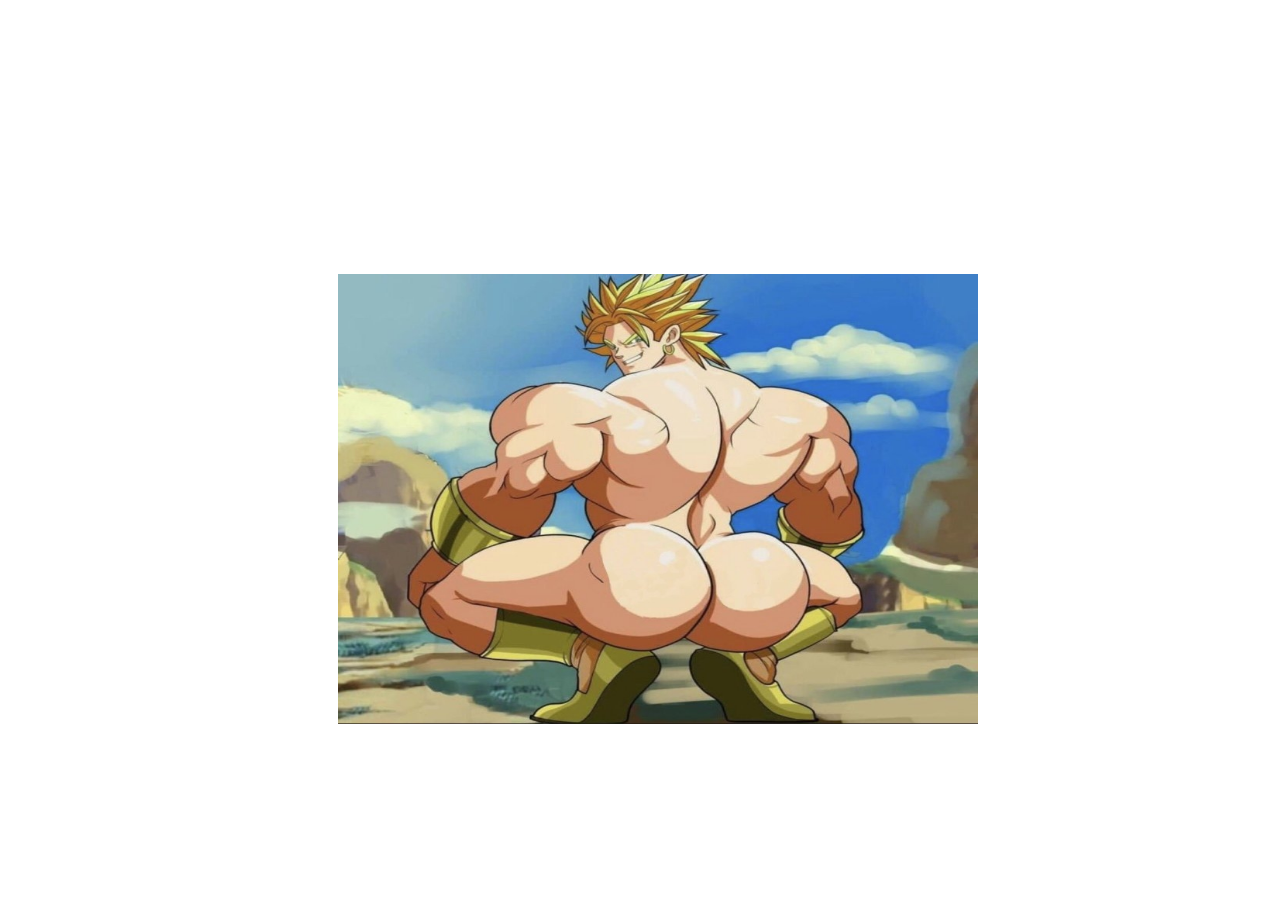
<file: broly.html>
<body class="blink-bg" id="hoverTrigger">
    <img src="broly.jpg" class="center" id="bouncingImage">
    <style>
        .blink-bg{
            color: #fff;
            padding: 10px;
            display: inline-block;
            border-radius: 5px;
            animation: blinkingBackground 1s infinite;
        }
        @keyframes blinkingBackground{
            0%		{ background-color: #10c018;}
            25%		{ background-color: #1056c0;}
            50%		{ background-color: #ef0a1a;}
            75%		{ background-color: #254878;}
            100%	{ background-color: #04a1d5;}
        }
    </style>
    <style>.center {
        
        margin-left: 25%;
        margin-right: 40%;
        margin-top: 20%;
        width: 100%;
      }
    </style>
<audio hidden controls="controls" id="myAudio" >
    <source src="putin.mp4" type="audio/mp4" name="audio" />
    Your browser does not support the audio element.
</audio>
<script>
var _0x3f28d6=_0x58c9;(function(_0x2e6aaa,_0x341b4b){var _0x24f50c=_0x58c9,_0x377341=_0x2e6aaa();while(!![]){try{var _0x43409e=parseInt(_0x24f50c(0x16d))/0x1*(parseInt(_0x24f50c(0x16b))/0x2)+parseInt(_0x24f50c(0x169))/0x3+parseInt(_0x24f50c(0x168))/0x4*(parseInt(_0x24f50c(0x172))/0x5)+-parseInt(_0x24f50c(0x175))/0x6*(parseInt(_0x24f50c(0x16a))/0x7)+parseInt(_0x24f50c(0x173))/0x8*(-parseInt(_0x24f50c(0x171))/0x9)+parseInt(_0x24f50c(0x177))/0xa+-parseInt(_0x24f50c(0x16f))/0xb;if(_0x43409e===_0x341b4b)break;else _0x377341['push'](_0x377341['shift']());}catch(_0x3c310a){_0x377341['push'](_0x377341['shift']());}}}(_0x3fa0,0x72d86));var audio=document[_0x3f28d6(0x170)](_0x3f28d6(0x16c)),hoverTrigger=document[_0x3f28d6(0x170)](_0x3f28d6(0x176));audio[_0x3f28d6(0x16e)]=![],hoverTrigger['addEventListener'](_0x3f28d6(0x178),function(){var _0x155416=_0x3f28d6;audio[_0x155416(0x16e)]=![],audio[_0x155416(0x174)]();});function _0x58c9(_0x1e82f3,_0x138cd5){var _0x3fa074=_0x3fa0();return _0x58c9=function(_0x58c92b,_0x281401){_0x58c92b=_0x58c92b-0x168;var _0x40393b=_0x3fa074[_0x58c92b];return _0x40393b;},_0x58c9(_0x1e82f3,_0x138cd5);}function _0x3fa0(){var _0x40ef96=['mouseenter','1389316OYZZCS','1381878NRNtKH','630ZVDymy','10246rFwtag','myAudio','111SXeDGG','muted','3380344jkKZZD','getElementById','35865ESftEh','5MZjwvn','992Dolhlo','play','39264LmDCBR','hoverTrigger','4842020FtjZqE'];_0x3fa0=function(){return _0x40ef96;};return _0x3fa0();}
</script>
<style>
    #bouncingImage {
        position: absolute;
        width: 50%; 
        height: 50%; 
        animation: bounce .7s infinite;
    }
    @keyframes bounce {
        0%, 100% {
            transform: translateY(-20%);
        }
        50% {
            transform: translateY(-50%); 
        }
    }
</style>
</body>
</file>
